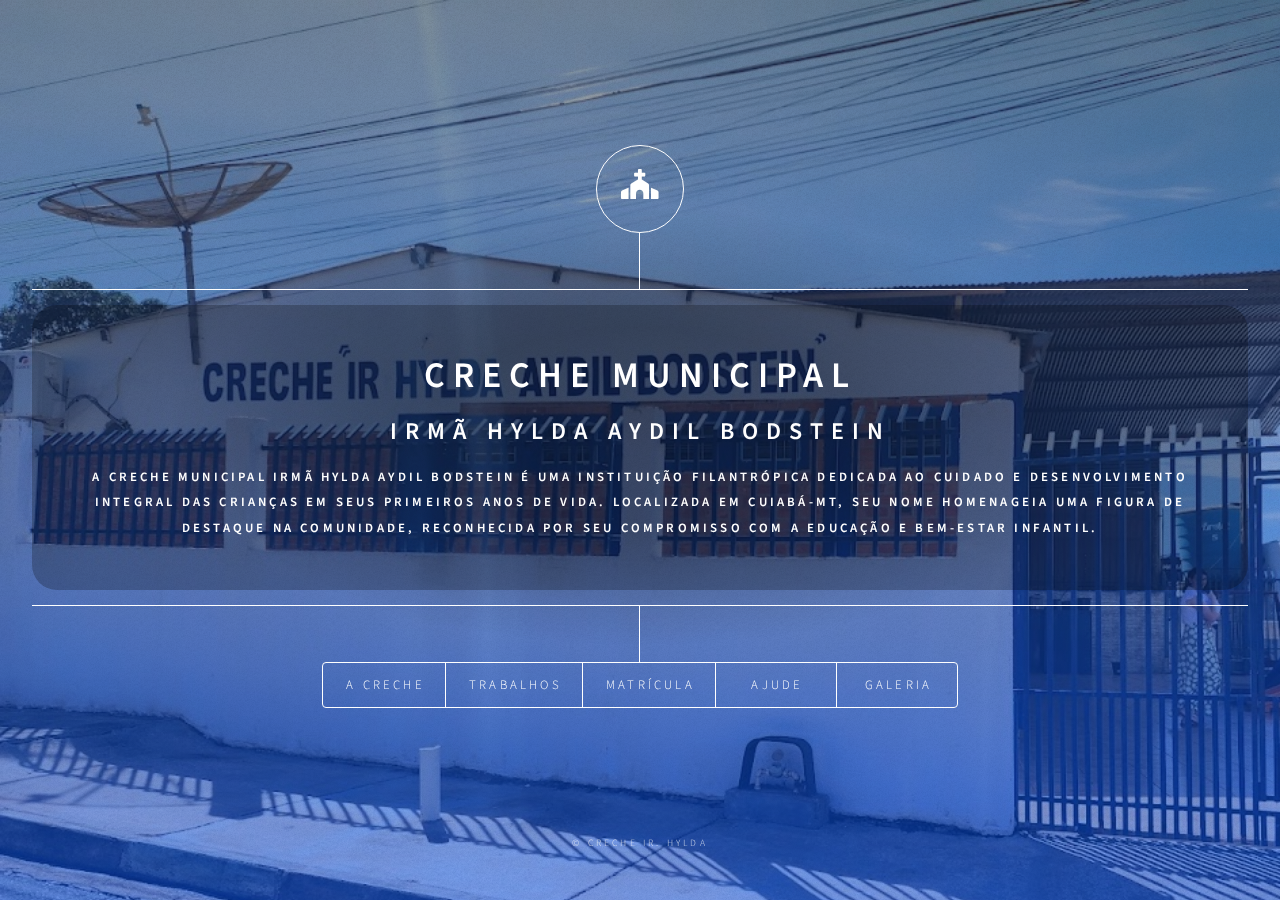
<file: index.html>
<!DOCTYPE HTML>
<html>

<head>
	<title>Creche Irmã hylda</title>
	<meta charset="utf-8" />
	<meta name="viewport" content="width=device-width, initial-scale=1, user-scalable=no" />
	<link rel="stylesheet" href="assets/css/main.css" />
	<noscript>
		<link rel="stylesheet" href="assets/css/noscript.css" />
		<link rel="stylesheet" href="https://cdnjs.cloudflare.com/ajax/libs/font-awesome/5.9.0/css/all.min.css">
	</noscript>
</head>

<body class="is-preload">

	<!-- Wrapper -->
	<div id="wrapper">

		<!-- Header -->
		<header id="header">
			<div class="logo">
				<i class="fa fa-church" style="font-size: 30px; height: 10vh;"></i>
			</div>
			<div class="content">
				<div class="inner">
					<h1>Creche Municipal</h1>
					<h2>Irmã Hylda Aydil Bodstein</h2>
					<p><b>A Creche Municipal Irmã Hylda Aydil Bodstein é uma instituição filantrópica dedicada ao
							cuidado e
							desenvolvimento integral das crianças em seus primeiros anos de vida. Localizada em
							Cuiabá-MT,
							seu
							nome homenageia uma figura de destaque na comunidade, reconhecida por seu compromisso com a
							educação e bem-estar infantil. </b> </p>
				</div>
			</div>
			<nav>
				<ul>
					<li><a href="#intro">A Creche</a></li>
					<li><a href="#work">Trabalhos</a></li>
					<li><a href="#about">Matrícula</a></li>
					<li><a href="#contact">Ajude</a></li>
					<li><a href="/galeria.html">Galeria</a></li>
					<!--<li><a href="#elements">Elements</a></li>-->
				</ul>
			</nav>
		</header>

		<!-- Main -->
		<div id="main">

			<!-- Intro -->
			<article id="intro">
				<h2 class="major">A Creche</h2>
				<span class="image main"><img id="mainImage" src="images/pic01.jpg" alt="" /></span>
				<p>O Instituto de Promoção Humana Papa João XXII, fundado em 24 de junho de 1970, é uma entidade não
					governamental que desenvolve ações sociais para melhorar a qualidade de vida da criança, do
					adolescente e da família. Prestamos sinceras homenagens ao Papa João XXIII, pois ele foi um
					sacerdote de caráter pacificador, sempre voltado para as questões da igreja, além de valorizar o ser
					humano através da promoção humana, o que o levou a ser o patrono de nossa instituição. Desta forma,
					nosso instituto, criado há mais de 50 anos pela associação das ex-alunas das Filhas de Maria
					Auxiliadora (Ex-alunas) do Colégio Coração de Jesus de Cuiabá-MT.</p>
				<p> A Creche Comunitária Irmã Hilda Aydil Bodstein foi estabelecida para dar continuidade aos trabalhos
					de nosso instituto. A irmã Hilda, como delegada das ex-alunas, juntamente com a inspetoria, adorava
					organizar passeios e excursões, direcionando todos os voluntários para atividades beneficentes,
					visando atender as famílias menos favorecidas.</p>
				<p>Inicialmente, a creche operava em um espaço cedido pela Comunidade Católica Bom Jesus, em 1999. No
					entanto, em 24 de maio de 2003, foi inaugurado um espaço próprio, situado na Rua Antonio Alves
					Martins, no bairro Novo Paraíso 2, atrás da igreja onde anteriormente funcionava.</p>
				<p>A preocupação da creche se estende diretamente às mães, pois muitas dessas crianças que frequentam
					nossa instituição contam apenas com elas que precisam buscar o sustento para suas
					famílias. Em conformidade com o estabelecido na Lei de Diretrizes e Bases, a creche visa dar
					continuidade à tarefa de cuidar de crianças que necessitam de amparo. </p>
				<p>
					Desde sua fundação até os dias atuais, nossa instituição tem buscado cumprir seu papel, sempre
					preocupada com a integração e inclusão social. Realizamos ações que contribuem para o exercício da
					cidadania e a geração de paz, prestando serviços nas áreas de assistência social, educação, cultura,
					esporte e lazer.
				</p>

			</article>

			<!-- Work -->
			<article id="work">
				<h2 class="major">Trabalhos</h2>
				<span class="image main"><img src="images/pic02.jpg" alt="" /></span>

				<p>A preocupação da creche se estende diretamente às mães, pois muitas dessas crianças que frequentam
					nossa instituição contam apenas com elas que precisam buscar o sustento para suas
					famílias. Em conformidade com o estabelecido na Lei de Diretrizes e Bases, a creche visa dar
					continuidade à tarefa de cuidar de crianças que necessitam de amparo. </p>
			</article>

			<!-- About -->
			<article id="about">
				<h2 class="major">Matrícula</h2>
				<span class="image main"><img src="images/pic02.jpg" alt="" /></span>
				<p><b>Documentação necessária:</b></p>
				<hr>
				<p><b>Endereço:</b> Rua Antônio Alves Martins, 387 - Paraíso, Cuiabá - MT, 78055-711;
					<br><b>Horário de Funcionamento:</b> Seg a Sex das 07h as 17h
				</p>
				<div class="container">
					<div class="map-responsive">
						<iframe
							src="https://www.google.com/maps/embed?pb=!1m18!1m12!1m3!1d3843.9603448457283!2d-56.05472852528089!3d-15.54025641674789!2m3!1f0!2f0!3f0!3m2!1i1024!2i768!4f13.1!3m3!1m2!1s0x939db0c8c5534193%3A0x42a7f7dbb299f71b!2sRua%20Ant%C3%B4nio%20Alves%20Martins%2C%20389%20-%20Para%C3%ADso%2C%20Cuiab%C3%A1%20-%20MT%2C%2078055-711!5e0!3m2!1spt-BR!2sbr!4v1709317016978!5m2!1spt-BR!2sbr"
							width="600" height="450" style="border:0;" allowfullscreen="" loading="lazy"
							referrerpolicy="no-referrer-when-downgrade">
						</iframe>
					</div>
				</div>

			</article>

			<!-- galeria -->
			<article id="gallery">
				<h2 class="major">Galeria</h2>
				<span class="image main"><img src="images/pic02.jpg" alt="" /></span>
				<p>Slide Show</p>
			</article>

			<!-- Contact 
			<article id="contact">
				<h2 class="major">Contatos</h2>
				<form method="post" action="#">
					<div class="fields">
						<div class="field half">
							<label for="name">Nome</label>
							<input type="text" name="name" id="name" />
						</div>
						<div class="field half">
							<label for="email">Email</label>
							<input type="text" name="email" id="email" />
						</div>
						<div class="field">
							<label for="message">Mensagem</label>
							<textarea name="message" id="message" rows="4"></textarea>
						</div>
					</div>
					<ul class="actions">
						<li><input type="submit" value="Send Message" class="primary" /></li>
						<li><input type="reset" value="Reset" /></li>
					</ul>
				</form>
				<ul class="icons">
					<li><a href="#" class="icon brands fa-whatsapp"><span class="label">Whatsapp</span></a></li>
				</ul>
			</article>
			-->

			<article id="contact">
				<h2 class="major">AJUDE-NOS</h2>
				<div class="card-list">
					<a href="#" class="card-item">
						<img src="images/qrcode.jpg" alt="Card Image">
						<span class="developer">PIX COPIA E COLA</span>
						<h3>Seja parte desta luta!</h3>
						<P style="color:#000;">Sua participação é muito importante para que possamos prosseguir com
							nosso trabalho!<br>Doe por meio do QRCode, Chave Pix ou pela conta:</P>
						<p style="color:#000;">
							Banco do Brasil <br>
							Agencia 3499-1 <br>
							Conta Corrente: 68194-6 <br>
							CNPJ:03.005.717/0001-14 <br>
							Razão Social - Instituto de Promoção Humana Papa João XXIII <br>
							Nome Fantasia – Creche Comunitária Irmã Hylda Aydil Bodstein
						</p>
					</a>

				</div>

				<ul class="icons">
					<li><a href="#" class="icon brands fa-whatsapp"><span class="label">Whatsapp</span></a></li>
				</ul>
			</article>
		</div>

		<!-- Footer -->
		<footer id="footer">
			<p class="copyright">&copy; Creche Ir. Hylda</p>
		</footer>

	</div>

	<!-- BG -->
	<div id="bg">
		<div class="bg-layer active" style="background-image: url('images/bg1.jpg');"></div>
		<div class="bg-layer"></div>
		<div class="bg-layer"></div>
		<div class="bg-layer"></div>
	</div>

	<script>
		document.addEventListener('DOMContentLoaded', function () {
			const bgLayers = document.querySelectorAll('.bg-layer');
			const imagemain = document.querySelectorAll('.image.main');
			let currentIndex = 0;

			function showImage(index) {
				bgLayers.forEach((layer, i) => {
					if (i === index) {
						layer.style.backgroundImage = `url(images/bg${i + 1}.jpg)`;
						layer.classList.add('active');

					} else {
						layer.classList.remove('active');
					}
				});
			}
			function nextImage() {
				currentIndex = (currentIndex + 1) % bgLayers.length;
				showImage(currentIndex);
			}
			setInterval(function () {
				nextImage();
			}, 5000); // Troca de imagem a cada 5 segundos
		});
	</script>

	<script>
		const imageUrls = ["images/pic01.jpg", "images/pic02.jpg", "images/pic03.jpg", "images/pic04.jpg"];
		let currentImageIndex = 0;
		const mainImage = document.getElementById("mainImage");

		function changeImage() {
			mainImage.style.opacity = 0;
			setTimeout(() => {
				mainImage.src = imageUrls[currentImageIndex];
				mainImage.style.opacity = 1;
				currentImageIndex = (currentImageIndex + 1) % imageUrls.length;
			}, 500);
		}
		changeImage();
		setInterval(changeImage, 5000);
	</script>

	<script>

	</script>

	<!-- Scripts -->
	<script src="assets/js/jquery.min.js"></script>
	<script src="assets/js/browser.min.js"></script>
	<script src="assets/js/breakpoints.min.js"></script>
	<script src="assets/js/util.js"></script>
	<script src="assets/js/main.js"></script>
	

</body>

</html>
</file>
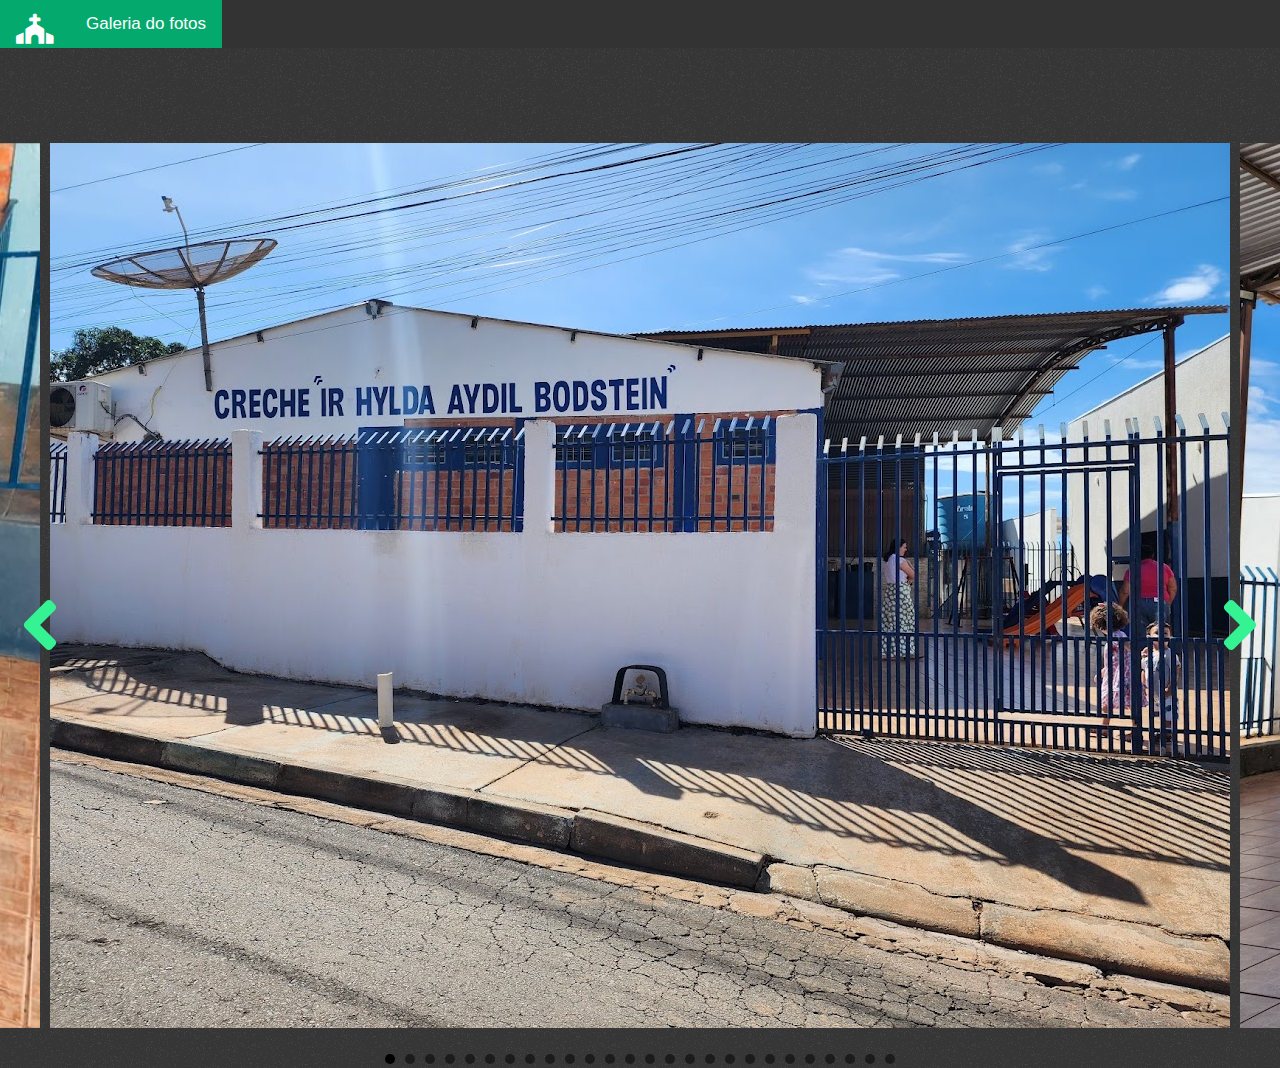
<file: galeria.html>
<!DOCTYPE html>
<html lang="pt-br">

<head>
    <meta charset="UTF-8">
    <meta name="viewport" content="width=device-width, initial-scale=1, user-scalable=no">
    <title>Creche Irmã Hylda - Fotos</title>
    <link rel="stylesheet" href="https://cdnjs.cloudflare.com/ajax/libs/OwlCarousel2/2.3.4/assets/owl.carousel.css">
    <link rel="stylesheet"
        href="https://cdnjs.cloudflare.com/ajax/libs/OwlCarousel2/2.3.4/assets/owl.theme.default.css">
    <link rel="stylesheet" href="https://cdnjs.cloudflare.com/ajax/libs/font-awesome/5.9.0/css/all.min.css">


</head>

<style>
@media (min-width:961px)  { 
    .container {
        display: flex;
        justify-content: center;
        align-items: center;
        height: 100vh;
    }
}
@media (min-width:1025px) {  
    .container {
        display: flex;
        justify-content: center;
        align-items: center;
        height: 100vh;
        margin-top: 15vh;
    }
}
@media (min-width:1281px) {
    .container {
        display: flex;
        justify-content: center;
        align-items: center;
        height: 100vh;
        margin-top: 15vh;
    }
 }


    .topnav {
        overflow: hidden;
        background-color: #333;
        /* Espaçamento interno (topo e baixo) */
        position: fixed;
        /* Fixa o nav na posição especificada */
        top: 0;
        /* Coloca o nav no topo da janela do navegador */
        width: 100%;
        /* Define a largura total */
        z-index: 9999;
    }

    .topnav a {
        float: left;
        color: #f2f2f2;
        text-align: center;
        padding: 14px 16px;
        text-decoration: none;
        font-size: 17px;
    }

    .topnav a:hover {
        background-color: #04AA6D;
        color: black;
    }

    .topnav a.active {
        background-color: #04AA6D;
        color: white;
    }

    h1 {
        margin: 0;
        font-size: 24px;
        text-align: center;
    }

    .container {
        display: flex;
        justify-content: center;
        align-items: center;
        height: 100vh;
    }


    .centered {
        max-width: 100%;
        /* Opcional: ajuste a largura máxima conforme necessário */
    }


    /* Estilos adicionais conforme necessário */

    body {
        background-color: #333;
        /* Cor de fundo cinza escuro */
        background-image: url('/images/bg-noise.png');
        margin: 0;
        font-family: Arial, Helvetica, sans-serif;
        /* Caminho para sua imagem granulada */
    }

    .owl-carousel .owl-nav {
        position: absolute;
        top: 50%;
        transform: translateY(-50%);
        width: 100%;
    }

    .owl-carousel .owl-nav .owl-prev,
    .owl-carousel .owl-nav .owl-next {
        position: absolute;
        top: 0;
        bottom: 0;
        margin: auto;
        z-index: 1;
        background-color: rgba(0, 0, 0, 0.5) !important;
        /* Fundo semi-transparente para maior legibilidade */
        color: #000 !important;
        /* Cor dos ícones */
        padding: 10px;
        border-radius: 50%;
        /* Botões redondos */
    }

    .owl-carousel .owl-nav .owl-prev {
        left: 10px;
        /* Posiciona o botão de navegação "previous" à esquerda */
    }

    .owl-carousel .owl-nav .owl-next {
        right: 10px;
        /* Posiciona o botão de navegação "next" à direita */
    }

    /* Estilizando os pontos indicadores (dots) */
    .owl-carousel .owl-dots {
        position: absolute;
        bottom: -40px;
        /* Posiciona os dots a uma distância de 20px do fundo */
        width: 100%;
        text-align: center;
    }

    .owl-carousel .owl-dots .owl-dot {
        display: inline-block;
        margin: 0 5px;
        /* Espaçamento entre os dots */
        width: 10px;
        /* Largura dos dots */
        height: 10px;
        /* Altura dos dots */
        background-color: rgba(0, 0, 0, 0.5);
        /* Cor de fundo dos dots */
        border-radius: 50%;
        /* Dots redondos */
        transition: background-color 0.3s ease;
        /* Transição suave ao passar o mouse */
    }

    /* Estilizando o dot ativo */
    .owl-carousel .owl-dots .owl-dot.active {
        background-color: #000;
        /* Cor de fundo do dot ativo */
    }

    .church{
        margin-bottom: -11px;
        background-color: #04AA6D;
        padding-bottom: 10px;
    }

</style>

<body>
    <div class="topnav">
        <a href="#" class="church"><i class="fa fa-church" style="font-size: 30px; color: #fff;"></i></a>
        <a class="active" href="#">Galeria do fotos</a>
    </div>
    <div class="container">
        <div class="centered">
            <div class="owl-carousel">
                <div><a href="images/slider/1.jpg"><img src="images/slider/1.jpg" /></a></div>
                <div><a href="images/slider/2.jpg"><img src="images/slider/2.jpg" /></a></div>
                <div><a href="images/slider/3.jpg"><img src="images/slider/3.jpg" /></a></div>
                <div><a href="images/slider/4.jpg"><img src="images/slider/4.jpg" /></a></div>
                <div><a href="images/slider/5.jpg"><img src="images/slider/5.jpg" /></a></div>
                <div><a href="images/slider/6.jpg"><img src="images/slider/6.jpg" /></a></div>
                <div><a href="images/slider/7.jpg"><img src="images/slider/7.jpg" /></a></div>
                <div><a href="images/slider/8.jpg"><img src="images/slider/8.jpg" /></a></div>
                <div><a href="images/slider/9.jpg"><img src="images/slider/9.jpg" /></a></div>
                <div><a href="images/slider/10.jpg"><img src="images/slider/10.jpg" /></a></div>
                <div><a href="images/slider/11.jpg"><img src="images/slider/11.jpg" /></a></div>
                <div><a href="images/slider/12.jpg"><img src="images/slider/12.jpg" /></a></div>
                <div><a href="images/slider/13.jpg"><img src="images/slider/13.jpg" /></a></div>
                <div><a href="images/slider/14.jpg"><img src="images/slider/14.jpg" /></a></div>
                <div><a href="images/slider/15.jpg"><img src="images/slider/15.jpg" /></a></div>
                <div><a href="images/slider/16.jpg"><img src="images/slider/16.jpg" /></a></div>
                <div><a href="images/slider/17.jpg"><img src="images/slider/17.jpg" /></a></div>
                <div><a href="images/slider/18.jpg"><img src="images/slider/18.jpg" /></a></div>
                <div><a href="images/slider/19.jpg"><img src="images/slider/19.jpg" /></a></div>
                <div><a href="images/slider/20.jpg"><img src="images/slider/20.jpg" /></a></div>
                <div><a href="images/slider/21.jpg"><img src="images/slider/21.jpg" /></a></div>
                <div><a href="images/slider/22.jpg"><img src="images/slider/22.jpg" /></a></div>
                <div><a href="images/slider/23.jpg"><img src="images/slider/23.jpg" /></a></div>
                <div><a href="images/slider/24.jpg"><img src="images/slider/24.jpg" /></a></div>
                <div><a href="images/slider/25.jpg"><img src="images/slider/25.jpg" /></a></div>
                <div><a href="images/slider/26.jpg"><img src="images/slider/26.jpg" /></a></div>
            </div>
        </div>
    </div>

    <script src="assets/js/jquery.min.js"></script>
    <script type="text/javascript"
        src="https://cdnjs.cloudflare.com/ajax/libs/OwlCarousel2/2.3.4/owl.carousel.min.js"></script>

    <script>
        $(document).ready(function () {
            $(".owl-carousel").owlCarousel({
                items: 1,
                autoHeight: true,
                loop: true,
                margin: 10,
                nav: true,
                navText: ["<i class='fa fa-angle-left' style='font-size: 80px; padding-left: 10px; color:#35F292; '></i>", "<i class='fa fa-angle-right'style='font-size: 80px; padding-right: 10px; color:#35F292' ></i>"],
                stagePadding: 50,
                responsive: {
                    0: {
                        items: 1
                    },
                    600: {
                        items: 1
                    },
                    1000: {
                        items: 1
                    }
                },
                autoplay: true,
                autoplayTimeout: 3000,
                autoplayHoverPause: true
            });
            $('.play').on('click', function () {
                owl.trigger('play.owl.autoplay', [1000])
            })
            $('.stop').on('click', function () {
                owl.trigger('stop.owl.autoplay')
            })
        });
    </script>
</body>

</html>
</file>
<file: assets/css/noscript.css>
/*
	Dimension by HTML5 UP
	html5up.net | @ajlkn
	Free for personal and commercial use under the CCA 3.0 license (html5up.net/license)
*/

/* BG */

	body.is-preload #bg:before {
		background-color: transparent;
	}

/* Header */

	body.is-preload #header {
		-moz-filter: none;
		-webkit-filter: none;
		-ms-filter: none;
		filter: none;
	}

		body.is-preload #header > * {
			opacity: 1;
		}

		body.is-preload #header .content .inner {
			max-height: none;
			padding: 3rem 2rem;
			opacity: 1;
		}

/* Main */

	#main article {
		opacity: 1;
		margin: 4rem 0 0 0;
	}
</file>
<file: assets/css/main.css>
@import url(fontawesome-all.min.css);
@import url("https://fonts.googleapis.com/css?family=Source+Sans+Pro:300italic,600italic,300,600");
@import url("https://fonts.googleapis.com/css?family=Bentham|Playfair+Display|Raleway:400,500|Surana|Trocchi");

/*
	Dimension by HTML5 UP
	html5up.net | @ajlkn
	Free for personal and commercial use under the CCA 3.0 license (html5up.net/license)
*/

.owl-carousel .owl-nav {
	position: absolute;
	top: 50%;
	transform: translateY(-50%);
	width: 100%;
}

.owl-carousel .owl-nav .owl-prev,
.owl-carousel .owl-nav .owl-next {
	position: absolute;
	top: 0;
	bottom: 0;
	margin: auto;
	z-index: 1;
	background-color: rgba(0, 0, 0, 0.5)!important;
	/* Fundo semi-transparente para maior legibilidade */
	color: #000!important;
	/* Cor dos ícones */
	padding: 10px;
	border-radius: 50%;
	/* Botões redondos */
}

.owl-carousel .owl-nav .owl-prev {
	left: 10px;
	/* Posiciona o botão de navegação "previous" à esquerda */
}

.owl-carousel .owl-nav .owl-next {
	right: 10px;
	/* Posiciona o botão de navegação "next" à direita */
}

/* Estilizando os pontos indicadores (dots) */
.owl-carousel .owl-dots {
position: absolute;
bottom: 20px; /* Posiciona os dots a uma distância de 20px do fundo */
width: 100%;
text-align: center;
}

.owl-carousel .owl-dots .owl-dot {
display: inline-block;
margin: 0 5px; /* Espaçamento entre os dots */
width: 10px; /* Largura dos dots */
height: 10px; /* Altura dos dots */
background-color: rgba(0, 0, 0, 0.5); /* Cor de fundo dos dots */
border-radius: 50%; /* Dots redondos */
transition: background-color 0.3s ease; /* Transição suave ao passar o mouse */
}

/* Estilizando o dot ativo */
.owl-carousel .owl-dots .owl-dot.active {
background-color: #000; /* Cor de fundo do dot ativo */
}

.card-list {
    display: grid;
    /*grid-template-columns: repeat(auto-fill, minmax(300px, 1fr));*/
    max-width: 1250px;
    margin: 20px auto;
    padding: 20px;
    gap: 20px;
}
.card-list .card-item {
    background: #fff;
    padding: 26px;
    border-radius: 8px;
    box-shadow: 0px 5px 10px rgba(0, 0, 0, 0.04);
    list-style: none;
    cursor: pointer;
    text-decoration: none;
    border: 2px solid transparent;
    transition: border 0.5s ease;
}
.card-list .card-item:hover {
    border: 2px solid #000;
}
.card-list .card-item img {
    width: 100%;
    aspect-ratio: 1/1;
    border-radius: 8px;
    object-fit: cover;
}
.card-list span {
    display: inline-block;
    background: #F7DFF5;
    margin-top: 32px;
    padding: 8px 15px;
    font-size: 0.75rem;
    border-radius: 50px;
    font-weight: 600;
}
.card-list .developer {
    background-color: #00984c; 
    color: #fff;
}   
.card-list .designer {
    background-color: #d1e8ff;
    color: #2968a8;
}
.card-list .editor {
    background-color: #d6f8d6; 
    color: #205c20;
}
.card-item h3 {
    color: #000;
    font-size: 1.438rem;
    margin-top: 28px;
    font-weight: 600;
}
.card-item .arrow {
    display: flex;
    align-items: center;
    justify-content: center;
    transform: rotate(-35deg);
    height: 40px;
    width: 40px;
    color: #000;
    border: 1px solid #000;
    border-radius: 50%;
    margin-top: 40px;
    transition: 0.2s ease;
}
.card-list .card-item:hover .arrow  {
    background: #000;
    color: #fff; 
}
@media (max-width: 1200px) {
    .card-list .card-item {
        padding: 15px;
    }
}
@media screen and (max-width: 980px) {
    .card-list {
        margin: 0 auto;
    }
}

html,
body,
div,
span,
applet,
object,
iframe,
h1,
h2,
h3,
h4,
h5,
h6,
p,
blockquote,
pre,
a,
abbr,
acronym,
address,
big,
cite,
code,
del,
dfn,
em,
img,
ins,
kbd,
q,
s,
samp,
small,
strike,
strong,
sub,
sup,
tt,
var,
b,
u,
i,
center,
dl,
dt,
dd,
ol,
ul,
li,
fieldset,
form,
label,
legend,
table,
caption,
tbody,
tfoot,
thead,
tr,
th,
td,
article,
aside,
canvas,
details,
embed,
figure,
figcaption,
footer,
header,
hgroup,
menu,
nav,
output,
ruby,
section,
summary,
time,
mark,
audio,
video {
	margin: 0;
	padding: 0;
	border: 0;
	font-size: 100%;
	font: inherit;
	vertical-align: baseline;
}

article,
aside,
details,
figcaption,
figure,
footer,
header,
hgroup,
menu,
nav,
section {
	display: block;
}

body {
	line-height: 1;
}

ol,
ul {
	list-style: none;
}

blockquote,
q {
	quotes: none;
}

blockquote:before,
blockquote:after,
q:before,
q:after {
	content: '';
	content: none;
}

table {
	border-collapse: collapse;
	border-spacing: 0;
}

body {
	-webkit-text-size-adjust: none;
}

mark {
	background-color: transparent;
	color: inherit;
}

input::-moz-focus-inner {
	border: 0;
	padding: 0;
}

input,
select,
textarea {
	-moz-appearance: none;
	-webkit-appearance: none;
	-ms-appearance: none;
	appearance: none;
}

/* Basic */

@-ms-viewport {
	width: device-width;
}

@media screen and (max-width: 480px) {

	html,
	body {
		min-width: 320px;
	}

}

html {
	box-sizing: border-box;
}

*,
*:before,
*:after {
	box-sizing: inherit;
}

body {
	background: #1b1f22;
}

body.is-preload *,
body.is-preload *:before,
body.is-preload *:after {
	-moz-animation: none !important;
	-webkit-animation: none !important;
	-ms-animation: none !important;
	animation: none !important;
	-moz-transition: none !important;
	-webkit-transition: none !important;
	-ms-transition: none !important;
	transition: none !important;
}

/* Type */

html {
	font-size: 16pt;
}

@media screen and (max-width: 1680px) {

	html {
		font-size: 12pt;
	}

}

@media screen and (max-width: 736px) {

	html {
		font-size: 11pt;
	}

}

@media screen and (max-width: 360px) {

	html {
		font-size: 10pt;
	}

}

body,
input,
select,
textarea {
	color: #ffffff;
	font-family: "Source Sans Pro", sans-serif;
	font-weight: 300;
	font-size: 1rem;
	line-height: 1.65;
}

a {
	-moz-transition: color 0.2s ease-in-out, background-color 0.2s ease-in-out, border-bottom-color 0.2s ease-in-out;
	-webkit-transition: color 0.2s ease-in-out, background-color 0.2s ease-in-out, border-bottom-color 0.2s ease-in-out;
	-ms-transition: color 0.2s ease-in-out, background-color 0.2s ease-in-out, border-bottom-color 0.2s ease-in-out;
	transition: color 0.2s ease-in-out, background-color 0.2s ease-in-out, border-bottom-color 0.2s ease-in-out;
	border-bottom: dotted 1px rgba(255, 255, 255, 0.5);
	text-decoration: none;
	color: inherit;
}

a:hover {
	border-bottom-color: transparent;
}

strong,
b {
	color: #ffffff;
	font-weight: 600;
}

em,
i {
	font-style: italic;
}

p {
	margin: 0 0 2rem 0;
}

h1,
h2,
h3,
h4,
h5,
h6 {
	color: #ffffff;
	font-weight: 600;
	line-height: 1.5;
	margin: 0 0 1rem 0;
	text-transform: uppercase;
	letter-spacing: 0.2rem;
}

h1 a,
h2 a,
h3 a,
h4 a,
h5 a,
h6 a {
	color: inherit;
	text-decoration: none;
}

h1.major,
h2.major,
h3.major,
h4.major,
h5.major,
h6.major {
	border-bottom: solid 1px #ffffff;
	width: -moz-max-content;
	width: -webkit-max-content;
	width: -ms-max-content;
	width: max-content;
	padding-bottom: 0.5rem;
	margin: 0 0 2rem 0;
}

h1 {
	font-size: 2.25rem;
	line-height: 1.3;
	letter-spacing: 0.5rem;
}

h2 {
	font-size: 1.5rem;
	line-height: 1.4;
	letter-spacing: 0.5rem;
}

h3 {
	font-size: 1rem;
}

h4 {
	font-size: 0.8rem;
}

h5 {
	font-size: 0.7rem;
}

h6 {
	font-size: 0.6rem;
}

@media screen and (max-width: 736px) {

	h1 {
		font-size: 1.75rem;
		line-height: 1.4;
	}

	h2 {
		font-size: 1.25em;
		line-height: 1.5;
	}

}

sub {
	font-size: 0.8rem;
	position: relative;
	top: 0.5rem;
}

sup {
	font-size: 0.8rem;
	position: relative;
	top: -0.5rem;
}

blockquote {
	border-left: solid 4px #ffffff;
	font-style: italic;
	margin: 0 0 2rem 0;
	padding: 0.5rem 0 0.5rem 2rem;
}

code {
	background: rgba(255, 255, 255, 0.075);
	border-radius: 4px;
	font-family: "Courier New", monospace;
	font-size: 0.9rem;
	margin: 0 0.25rem;
	padding: 0.25rem 0.65rem;
}

pre {
	-webkit-overflow-scrolling: touch;
	font-family: "Courier New", monospace;
	font-size: 0.9rem;
	margin: 0 0 2rem 0;
}

pre code {
	display: block;
	line-height: 1.75;
	padding: 1rem 1.5rem;
	overflow-x: auto;
}

hr {
	border: 0;
	border-bottom: solid 1px #ffffff;
	margin: 2.75rem 0;
}

.align-left {
	text-align: left;
}

.align-center {
	text-align: center;
}

.align-right {
	text-align: right;
}

/* Form */

form {
	margin: 0 0 2rem 0;
}

form> :last-child {
	margin-bottom: 0;
}

form>.fields {
	display: -moz-flex;
	display: -webkit-flex;
	display: -ms-flex;
	display: flex;
	-moz-flex-wrap: wrap;
	-webkit-flex-wrap: wrap;
	-ms-flex-wrap: wrap;
	flex-wrap: wrap;
	width: calc(100% + 3rem);
	margin: -1.5rem 0 2rem -1.5rem;
}

form>.fields>.field {
	-moz-flex-grow: 0;
	-webkit-flex-grow: 0;
	-ms-flex-grow: 0;
	flex-grow: 0;
	-moz-flex-shrink: 0;
	-webkit-flex-shrink: 0;
	-ms-flex-shrink: 0;
	flex-shrink: 0;
	padding: 1.5rem 0 0 1.5rem;
	width: calc(100% - 1.5rem);
}

form>.fields>.field.half {
	width: calc(50% - 0.75rem);
}

form>.fields>.field.third {
	width: calc(100%/3 - 0.5rem);
}

form>.fields>.field.quarter {
	width: calc(25% - 0.375rem);
}

@media screen and (max-width: 480px) {

	form>.fields {
		width: calc(100% + 3rem);
		margin: -1.5rem 0 2rem -1.5rem;
	}

	form>.fields>.field {
		padding: 1.5rem 0 0 1.5rem;
		width: calc(100% - 1.5rem);
	}

	form>.fields>.field.half {
		width: calc(100% - 1.5rem);
	}

	form>.fields>.field.third {
		width: calc(100% - 1.5rem);
	}

	form>.fields>.field.quarter {
		width: calc(100% - 1.5rem);
	}

}

label {
	color: #ffffff;
	display: block;
	font-size: 0.8rem;
	font-weight: 300;
	letter-spacing: 0.2rem;
	line-height: 1.5;
	margin: 0 0 1rem 0;
	text-transform: uppercase;
}

input[type="text"],
input[type="password"],
input[type="email"],
input[type="tel"],
select,
textarea {
	-moz-appearance: none;
	-webkit-appearance: none;
	-ms-appearance: none;
	appearance: none;
	-moz-transition: border-color 0.2s ease-in-out, box-shadow 0.2s ease-in-out, background-color 0.2s ease-in-out;
	-webkit-transition: border-color 0.2s ease-in-out, box-shadow 0.2s ease-in-out, background-color 0.2s ease-in-out;
	-ms-transition: border-color 0.2s ease-in-out, box-shadow 0.2s ease-in-out, background-color 0.2s ease-in-out;
	transition: border-color 0.2s ease-in-out, box-shadow 0.2s ease-in-out, background-color 0.2s ease-in-out;
	background-color: transparent;
	border-radius: 4px;
	border: solid 1px #ffffff;
	color: inherit;
	display: block;
	outline: 0;
	padding: 0 1rem;
	text-decoration: none;
	width: 100%;
}

input[type="text"]:invalid,
input[type="password"]:invalid,
input[type="email"]:invalid,
input[type="tel"]:invalid,
select:invalid,
textarea:invalid {
	box-shadow: none;
}

input[type="text"]:focus,
input[type="password"]:focus,
input[type="email"]:focus,
input[type="tel"]:focus,
select:focus,
textarea:focus {
	background: rgba(255, 255, 255, 0.075);
	border-color: #ffffff;
	box-shadow: 0 0 0 1px #ffffff;
}

select {
	background-image: url("data:image/svg+xml;charset=utf8,%3Csvg xmlns='http://www.w3.org/2000/svg' width='40' height='40' preserveAspectRatio='none' viewBox='0 0 40 40'%3E%3Cpath d='M9.4,12.3l10.4,10.4l10.4-10.4c0.2-0.2,0.5-0.4,0.9-0.4c0.3,0,0.6,0.1,0.9,0.4l3.3,3.3c0.2,0.2,0.4,0.5,0.4,0.9 c0,0.4-0.1,0.6-0.4,0.9L20.7,31.9c-0.2,0.2-0.5,0.4-0.9,0.4c-0.3,0-0.6-0.1-0.9-0.4L4.3,17.3c-0.2-0.2-0.4-0.5-0.4-0.9 c0-0.4,0.1-0.6,0.4-0.9l3.3-3.3c0.2-0.2,0.5-0.4,0.9-0.4S9.1,12.1,9.4,12.3z' fill='%23ffffff' /%3E%3C/svg%3E");
	background-size: 1.25rem;
	background-repeat: no-repeat;
	background-position: calc(100% - 1rem) center;
	height: 2.75rem;
	padding-right: 2.75rem;
	text-overflow: ellipsis;
}

select option {
	color: #ffffff;
	background: #1b1f22;
}

select:focus::-ms-value {
	background-color: transparent;
}

select::-ms-expand {
	display: none;
}

input[type="text"],
input[type="password"],
input[type="email"],
select {
	height: 2.75rem;
}

textarea {
	padding: 0.75rem 1rem;
}

input[type="checkbox"],
input[type="radio"] {
	-moz-appearance: none;
	-webkit-appearance: none;
	-ms-appearance: none;
	appearance: none;
	display: block;
	float: left;
	margin-right: -2rem;
	opacity: 0;
	width: 1rem;
	z-index: -1;
}

input[type="checkbox"]+label,
input[type="radio"]+label {
	text-decoration: none;
	-moz-user-select: none;
	-webkit-user-select: none;
	-ms-user-select: none;
	user-select: none;
	color: #ffffff;
	cursor: pointer;
	display: inline-block;
	font-size: 0.8rem;
	font-weight: 300;
	margin: 0 0 0.5rem 0;
	padding-left: 2.65rem;
	padding-right: 0.75rem;
	position: relative;
}

input[type="checkbox"]+label:before,
input[type="radio"]+label:before {
	-moz-osx-font-smoothing: grayscale;
	-webkit-font-smoothing: antialiased;
	display: inline-block;
	font-style: normal;
	font-variant: normal;
	text-rendering: auto;
	line-height: 1;
	text-transform: none !important;
	font-family: 'Font Awesome 5 Free';
	font-weight: 900;
}

input[type="checkbox"]+label:before,
input[type="radio"]+label:before {
	-moz-transition: border-color 0.2s ease-in-out, box-shadow 0.2s ease-in-out, background-color 0.2s ease-in-out;
	-webkit-transition: border-color 0.2s ease-in-out, box-shadow 0.2s ease-in-out, background-color 0.2s ease-in-out;
	-ms-transition: border-color 0.2s ease-in-out, box-shadow 0.2s ease-in-out, background-color 0.2s ease-in-out;
	transition: border-color 0.2s ease-in-out, box-shadow 0.2s ease-in-out, background-color 0.2s ease-in-out;
	border-radius: 4px;
	border: solid 1px #ffffff;
	content: '';
	display: inline-block;
	height: 1.65rem;
	left: 0;
	line-height: 1.65rem;
	position: absolute;
	text-align: center;
	top: -0.15rem;
	width: 1.65rem;
}

input[type="checkbox"]:checked+label:before,
input[type="radio"]:checked+label:before {
	background: #ffffff !important;
	border-color: #ffffff !important;
	color: #1b1f22;
	content: '\f00c';
}

input[type="checkbox"]:focus+label:before,
input[type="radio"]:focus+label:before {
	background: rgba(255, 255, 255, 0.075);
	border-color: #ffffff;
	box-shadow: 0 0 0 1px #ffffff;
}

input[type="checkbox"]+label:before {
	border-radius: 4px;
}

input[type="radio"]+label:before {
	border-radius: 100%;
}

::-webkit-input-placeholder {
	color: rgba(255, 255, 255, 0.5) !important;
	opacity: 1.0;
}

:-moz-placeholder {
	color: rgba(255, 255, 255, 0.5) !important;
	opacity: 1.0;
}

::-moz-placeholder {
	color: rgba(255, 255, 255, 0.5) !important;
	opacity: 1.0;
}

:-ms-input-placeholder {
	color: rgba(255, 255, 255, 0.5) !important;
	opacity: 1.0;
}

.formerize-placeholder {
	color: rgba(255, 255, 255, 0.5) !important;
	opacity: 1.0;
}

/* Box */

.box {
	border-radius: 4px;
	border: solid 1px #ffffff;
	margin-bottom: 2rem;
	padding: 1.5em;
}

.box> :last-child,
.box> :last-child> :last-child,
.box> :last-child> :last-child> :last-child {
	margin-bottom: 0;
}

.box.alt {
	border: 0;
	border-radius: 0;
	padding: 0;
}

/* Icon */

.icon {
	text-decoration: none;
	border-bottom: none;
	position: relative;
}

.icon:before {
	-moz-osx-font-smoothing: grayscale;
	-webkit-font-smoothing: antialiased;
	display: inline-block;
	font-style: normal;
	font-variant: normal;
	text-rendering: auto;
	line-height: 1;
	text-transform: none !important;
	font-family: 'Font Awesome 5 Free';
	font-weight: 400;
}

.icon>.label {
	display: none;
}

.icon:before {
	line-height: inherit;
}

.icon.solid:before {
	font-weight: 900;
}

.icon.brands:before {
	font-family: 'Font Awesome 5 Brands';
}

/* Image */

.image {
	border-radius: 4px;
	border: 0;
	display: inline-block;
	position: relative;
}

.image:before {
	pointer-events: none;
	background-image: url("../../images/overlay.png");
	background-color: rgba(19, 21, 25, 0.5);
	border-radius: 4px;
	content: '';
	display: block;
	height: 100%;
	left: 0;
	opacity: 0.5;
	position: absolute;
	top: 0;
	width: 100%;
}

.image img {
	border-radius: 4px;
	display: block;
}

.image.left,
.image.right {
	max-width: 40%;
}

.image.left img,
.image.right img {
	width: 100%;
}

.image.left {
	float: left;
	padding: 0 1.5em 1em 0;
	top: 0.25em;
}

.image.right {
	float: right;
	padding: 0 0 1em 1.5em;
	top: 0.25em;
}

.image.fit {
	display: block;
	margin: 0 0 2rem 0;
	width: 100%;
}

.image.fit img {
	width: 100%;
}

.image.main {
	display: block;
	margin: 2.5rem 0;
	width: 100%;
}

.image.main img {
	width: 100%;
}

@media screen and (max-width: 736px) {

	.image.main {
		margin: 2rem 0;
	}

}

@media screen and (max-width: 480px) {

	.image.main {
		margin: 1.5rem 0;
	}

}

/* List */

ol {
	list-style: decimal;
	margin: 0 0 2rem 0;
	padding-left: 1.25em;
}

ol li {
	padding-left: 0.25em;
}

ul {
	list-style: disc;
	margin: 0 0 2rem 0;
	padding-left: 1em;
}

ul li {
	padding-left: 0.5em;
}

ul.alt {
	list-style: none;
	padding-left: 0;
}

ul.alt li {
	border-top: solid 1px #ffffff;
	padding: 0.5em 0;
}

ul.alt li:first-child {
	border-top: 0;
	padding-top: 0;
}

dl {
	margin: 0 0 2rem 0;
}

dl dt {
	display: block;
	font-weight: 600;
	margin: 0 0 1rem 0;
}

dl dd {
	margin-left: 2rem;
}

/* Actions */

ul.actions {
	display: -moz-flex;
	display: -webkit-flex;
	display: -ms-flex;
	display: flex;
	cursor: default;
	list-style: none;
	margin-left: -1rem;
	padding-left: 0;
}

ul.actions li {
	padding: 0 0 0 1rem;
	vertical-align: middle;
}

ul.actions.special {
	-moz-justify-content: center;
	-webkit-justify-content: center;
	-ms-justify-content: center;
	justify-content: center;
	width: 100%;
	margin-left: 0;
}

ul.actions.special li:first-child {
	padding-left: 0;
}

ul.actions.stacked {
	-moz-flex-direction: column;
	-webkit-flex-direction: column;
	-ms-flex-direction: column;
	flex-direction: column;
	margin-left: 0;
}

ul.actions.stacked li {
	padding: 1.3rem 0 0 0;
}

ul.actions.stacked li:first-child {
	padding-top: 0;
}

ul.actions.fit {
	width: calc(100% + 1rem);
}

ul.actions.fit li {
	-moz-flex-grow: 1;
	-webkit-flex-grow: 1;
	-ms-flex-grow: 1;
	flex-grow: 1;
	-moz-flex-shrink: 1;
	-webkit-flex-shrink: 1;
	-ms-flex-shrink: 1;
	flex-shrink: 1;
	width: 100%;
}

ul.actions.fit li>* {
	width: 100%;
}

ul.actions.fit.stacked {
	width: 100%;
}

@media screen and (max-width: 480px) {

	ul.actions:not(.fixed) {
		-moz-flex-direction: column;
		-webkit-flex-direction: column;
		-ms-flex-direction: column;
		flex-direction: column;
		margin-left: 0;
		width: 100% !important;
	}

	ul.actions:not(.fixed) li {
		-moz-flex-grow: 1;
		-webkit-flex-grow: 1;
		-ms-flex-grow: 1;
		flex-grow: 1;
		-moz-flex-shrink: 1;
		-webkit-flex-shrink: 1;
		-ms-flex-shrink: 1;
		flex-shrink: 1;
		padding: 1rem 0 0 0;
		text-align: center;
		width: 100%;
	}

	ul.actions:not(.fixed) li>* {
		width: 100%;
	}

	ul.actions:not(.fixed) li:first-child {
		padding-top: 0;
	}

	ul.actions:not(.fixed) li input[type="submit"],
	ul.actions:not(.fixed) li input[type="reset"],
	ul.actions:not(.fixed) li input[type="button"],
	ul.actions:not(.fixed) li button,
	ul.actions:not(.fixed) li .button {
		width: 100%;
	}

	ul.actions:not(.fixed) li input[type="submit"].icon:before,
	ul.actions:not(.fixed) li input[type="reset"].icon:before,
	ul.actions:not(.fixed) li input[type="button"].icon:before,
	ul.actions:not(.fixed) li button.icon:before,
	ul.actions:not(.fixed) li .button.icon:before {
		margin-left: -0.5em;
	}

}

/* Icons */

ul.icons {
	cursor: default;
	list-style: none;
	padding-left: 0;
}

ul.icons li {
	display: inline-block;
	padding: 0 0.75em 0 0;
}

ul.icons li:last-child {
	padding-right: 0;
}

ul.icons li a {
	border-radius: 100%;
	box-shadow: inset 0 0 0 1px #ffffff;
	display: inline-block;
	height: 2.25rem;
	line-height: 2.25rem;
	text-align: center;
	width: 2.25rem;
}

ul.icons li a:hover {
	background-color: rgba(255, 255, 255, 0.075);
}

ul.icons li a:active {
	background-color: rgba(255, 255, 255, 0.175);
}

/* Table */

.table-wrapper {
	-webkit-overflow-scrolling: touch;
	overflow-x: auto;
}

table {
	margin: 0 0 2rem 0;
	width: 100%;
}

table tbody tr {
	border: solid 1px #ffffff;
	border-left: 0;
	border-right: 0;
}

table tbody tr:nth-child(2n + 1) {
	background-color: rgba(255, 255, 255, 0.075);
}

table td {
	padding: 0.75em 0.75em;
}

table th {
	color: #ffffff;
	font-size: 0.9em;
	font-weight: 600;
	padding: 0 0.75em 0.75em 0.75em;
	text-align: left;
}

table thead {
	border-bottom: solid 2px #ffffff;
}

table tfoot {
	border-top: solid 2px #ffffff;
}

table.alt {
	border-collapse: separate;
}

table.alt tbody tr td {
	border: solid 1px #ffffff;
	border-left-width: 0;
	border-top-width: 0;
}

table.alt tbody tr td:first-child {
	border-left-width: 1px;
}

table.alt tbody tr:first-child td {
	border-top-width: 1px;
}

table.alt thead {
	border-bottom: 0;
}

table.alt tfoot {
	border-top: 0;
}

/* Button */

input[type="submit"],
input[type="reset"],
input[type="button"],
button,
.button {
	-moz-appearance: none;
	-webkit-appearance: none;
	-ms-appearance: none;
	appearance: none;
	-moz-transition: background-color 0.2s ease-in-out, color 0.2s ease-in-out;
	-webkit-transition: background-color 0.2s ease-in-out, color 0.2s ease-in-out;
	-ms-transition: background-color 0.2s ease-in-out, color 0.2s ease-in-out;
	transition: background-color 0.2s ease-in-out, color 0.2s ease-in-out;
	background-color: transparent;
	border-radius: 4px;
	border: 0;
	box-shadow: inset 0 0 0 1px #ffffff;
	color: #ffffff !important;
	cursor: pointer;
	display: inline-block;
	font-size: 0.8rem;
	font-weight: 300;
	height: 2.75rem;
	letter-spacing: 0.2rem;
	line-height: 2.75rem;
	outline: 0;
	padding: 0 1.25rem 0 1.35rem;
	text-align: center;
	text-decoration: none;
	text-transform: uppercase;
	white-space: nowrap;
}

input[type="submit"]:hover,
input[type="reset"]:hover,
input[type="button"]:hover,
button:hover,
.button:hover {
	background-color: rgba(255, 255, 255, 0.075);
}

input[type="submit"]:active,
input[type="reset"]:active,
input[type="button"]:active,
button:active,
.button:active {
	background-color: rgba(255, 255, 255, 0.175);
}

input[type="submit"].icon:before,
input[type="reset"].icon:before,
input[type="button"].icon:before,
button.icon:before,
.button.icon:before {
	margin-right: 0.5em;
}

input[type="submit"].fit,
input[type="reset"].fit,
input[type="button"].fit,
button.fit,
.button.fit {
	width: 100%;
}

input[type="submit"].small,
input[type="reset"].small,
input[type="button"].small,
button.small,
.button.small {
	font-size: 0.6rem;
	height: 2.0625rem;
	line-height: 2.0625rem;
}

input[type="submit"].primary,
input[type="reset"].primary,
input[type="button"].primary,
button.primary,
.button.primary {
	background-color: #ffffff;
	color: #1b1f22 !important;
	font-weight: 600;
}

input[type="submit"].disabled,
input[type="submit"]:disabled,
input[type="reset"].disabled,
input[type="reset"]:disabled,
input[type="button"].disabled,
input[type="button"]:disabled,
button.disabled,
button:disabled,
.button.disabled,
.button:disabled {
	pointer-events: none;
	cursor: default;
	opacity: 0.25;
}

input[type="submit"],
input[type="reset"],
input[type="button"],
button {
	line-height: calc(2.75rem - 2px);
}

#mainImage {
	transition: opacity 1s ease-in-out;
}

/* BG */

#bg {
	-moz-transform: scale(1.0);
	-webkit-transform: scale(1.0);
	-ms-transform: scale(1.0);
	transform: scale(1.0);
	-webkit-backface-visibility: hidden;
	position: fixed;
	top: 0;
	left: 0;
	width: 100%;
	height: 100vh;
	z-index: 1;
}

#bg:before,
#bg:after {
	content: '';
	display: block;
	position: absolute;
	top: 0;
	left: 0;
	width: 100%;
	height: 100%;
}

#bg:before {
	-moz-transition: background-color 2.5s ease-in-out;
	-webkit-transition: background-color 2.5s ease-in-out;
	-ms-transition: background-color 2.5s ease-in-out;
	transition: background-color 2.5s ease-in-out;
	-moz-transition-delay: 0.75s;
	-webkit-transition-delay: 0.75s;
	-ms-transition-delay: 0.75s;
	transition-delay: 0.75s;
	background-image: linear-gradient(to top, rgba(0, 85, 255, 0.5), rgba(53, 53, 53, 0.5)), url("../../images/overlay.png");
	background-size: auto,
		256px 256px;
	background-position: center,
		center;
	background-repeat: no-repeat,
		repeat;
	z-index: 2;
}


.bg-layer {
	position: absolute;
	top: 0;
	left: 0;
	width: 125%;
	/* Definindo a largura da imagem como o dobro da largura do contêiner */

	height: 100%;
	background-size: cover;
	background-repeat: no-repeat;
	opacity: 0;
	transition: opacity 1s ease-in-out, transform 10s linear;
	/* Ajustando a duração do movimento de panorâmica */
	transform: translateX(-5%);
	/* Ajustando o valor de movimento para a panorâmica */
}


.bg-layer.active {
	opacity: 1;
	z-index: 1;
	transform: translateX(0%);
}

body.is-article-visible #bg:after {
	-moz-transform: scale(1.0825);
	-webkit-transform: scale(1.0825);
	-ms-transform: scale(1.0825);
	transform: scale(1.0825);
	-moz-filter: blur(0.2rem);
	-webkit-filter: blur(0.2rem);
	-ms-filter: blur(0.2rem);
	filter: blur(0.2rem);
}

body.is-preload #bg:before {
	background-color: #000000;
}

/* Wrapper */

#wrapper {
	display: -moz-flex;
	display: -webkit-flex;
	display: -ms-flex;
	display: flex;
	-moz-flex-direction: column;
	-webkit-flex-direction: column;
	-ms-flex-direction: column;
	flex-direction: column;
	-moz-align-items: center;
	-webkit-align-items: center;
	-ms-align-items: center;
	align-items: center;
	-moz-justify-content: space-between;
	-webkit-justify-content: space-between;
	-ms-justify-content: space-between;
	justify-content: space-between;
	position: relative;
	min-height: 100vh;
	width: 100%;
	padding: 4rem 2rem;
	z-index: 3;
}

#wrapper:before {
	content: '';
	display: block;
}

@media screen and (max-width: 1680px) {

	#wrapper {
		padding: 3rem 2rem;
	}

}

@media screen and (max-width: 736px) {

	#wrapper {
		padding: 2rem 1rem;
	}

}

@media screen and (max-width: 480px) {

	#wrapper {
		padding: 1rem;
	}

}

/* Header */

#header {
	display: -moz-flex;
	display: -webkit-flex;
	display: -ms-flex;
	display: flex;
	-moz-flex-direction: column;
	-webkit-flex-direction: column;
	-ms-flex-direction: column;
	flex-direction: column;
	-moz-align-items: center;
	-webkit-align-items: center;
	-ms-align-items: center;
	align-items: center;
	-moz-transition: -moz-transform 0.325s ease-in-out, -moz-filter 0.325s ease-in-out, opacity 0.325s ease-in-out;
	-webkit-transition: -webkit-transform 0.325s ease-in-out, -webkit-filter 0.325s ease-in-out, opacity 0.325s ease-in-out;
	-ms-transition: -ms-transform 0.325s ease-in-out, -ms-filter 0.325s ease-in-out, opacity 0.325s ease-in-out;
	transition: transform 0.325s ease-in-out, filter 0.325s ease-in-out, opacity 0.325s ease-in-out;
	background-image: -moz-radial-gradient(rgba(0, 0, 0, 0.25) 25%, rgba(0, 0, 0, 0) 55%);
	background-image: -webkit-radial-gradient(rgba(0, 0, 0, 0.25) 25%, rgba(0, 0, 0, 0) 55%);
	background-image: -ms-radial-gradient(rgba(0, 0, 0, 0.25) 25%, rgba(0, 0, 0, 0) 55%);
	background-image: radial-gradient(rgba(0, 0, 0, 0.25) 25%, rgba(0, 0, 0, 0) 55%);
	max-width: 100%;
	text-align: center;
}

#header>* {
	-moz-transition: opacity 0.325s ease-in-out;
	-webkit-transition: opacity 0.325s ease-in-out;
	-ms-transition: opacity 0.325s ease-in-out;
	transition: opacity 0.325s ease-in-out;
	position: relative;
	margin-top: 3.5rem;
}

#header>*:before {
	content: '';
	display: block;
	position: absolute;
	top: calc(-3.5rem - 1px);
	left: calc(50% - 1px);
	width: 1px;
	height: calc(3.5rem + 1px);
	background: #ffffff;
}

#header> :first-child {
	margin-top: 0;
}

#header> :first-child:before {
	display: none;
}

#header .logo {
	width: 5.5rem;
	height: 5.5rem;
	line-height: 5.5rem;
	border: solid 1px #ffffff;
	border-radius: 100%;
}

#header .logo .icon:before {
	font-size: 2rem;
}

#header .content {
	border-style: solid;
	border-color: #ffffff;
	border-top-width: 1px;
	border-bottom-width: 1px;
	max-width: 100%;
}

#header .content .inner {
	-moz-transition: max-height 0.75s ease, padding 0.75s ease, opacity 0.325s ease-in-out;
	-webkit-transition: max-height 0.75s ease, padding 0.75s ease, opacity 0.325s ease-in-out;
	-ms-transition: max-height 0.75s ease, padding 0.75s ease, opacity 0.325s ease-in-out;
	transition: max-height 0.75s ease, padding 0.75s ease, opacity 0.325s ease-in-out;
	-moz-transition-delay: 0.25s;
	-webkit-transition-delay: 0.25s;
	-ms-transition-delay: 0.25s;
	transition-delay: 0.25s;
	padding: 3rem 2rem;
	max-height: 40rem;
	overflow: hidden;
}

#header .content .inner> :last-child {
	margin-bottom: 0;
}

#header .content p {
	text-transform: uppercase;
	letter-spacing: 0.2rem;
	font-size: 0.8rem;
	line-height: 2;
}

#header nav ul {
	display: -moz-flex;
	display: -webkit-flex;
	display: -ms-flex;
	display: flex;
	margin-bottom: 0;
	list-style: none;
	padding-left: 0;
	border: solid 1px #ffffff;
	border-radius: 4px;
}

#header nav ul li {
	padding-left: 0;
	border-left: solid 1px #ffffff;
}

#header nav ul li:first-child {
	border-left: 0;
}

#header nav ul li a {
	display: block;
	min-width: 7.5rem;
	height: 2.75rem;
	line-height: 2.75rem;
	padding: 0 1.25rem 0 1.45rem;
	text-transform: uppercase;
	letter-spacing: 0.2rem;
	font-size: 0.8rem;
	border-bottom: 0;
}

#header nav ul li a:hover {
	background-color: rgba(255, 255, 255, 0.075);
}

#header nav ul li a:active {
	background-color: rgba(255, 255, 255, 0.175);
}

#header nav.use-middle:after {
	content: '';
	display: block;
	position: absolute;
	top: 0;
	left: calc(50% - 1px);
	width: 1px;
	height: 100%;
	background: #ffffff;
}

#header nav.use-middle ul li.is-middle {
	border-left: 0;
}

body.is-article-visible #header {
	-moz-transform: scale(0.95);
	-webkit-transform: scale(0.95);
	-ms-transform: scale(0.95);
	transform: scale(0.95);
	-moz-filter: blur(0.1rem);
	-webkit-filter: blur(0.1rem);
	-ms-filter: blur(0.1rem);
	filter: blur(0.1rem);
	opacity: 0;
}

body.is-preload #header {
	-moz-filter: blur(0.125rem);
	-webkit-filter: blur(0.125rem);
	-ms-filter: blur(0.125rem);
	filter: blur(0.125rem);
}

body.is-preload #header>* {
	opacity: 0;
}

.inner {
	background-color: rgb(0 0 0 / 23%);
	border-radius: 25px;
	margin: 15px 0 15px 0;
}

body.is-preload #header .content .inner {
	max-height: 0;
	padding-top: 0;
	padding-bottom: 0;
	opacity: 0;
}

@media screen and (max-width: 980px) {

	#header .content p br {
		display: none;
	}

}

@media screen and (max-width: 736px) {

	#header>* {
		margin-top: 2rem;
	}

	#header>*:before {
		top: calc(-2rem - 1px);
		height: calc(2rem + 1px);
	}

	#header .logo {
		width: 4.75rem;
		height: 4.75rem;
		line-height: 4.75rem;
	}

	#header .logo .icon:before {
		font-size: 1.75rem;
	}

	#header .content .inner {
		padding: 2.5rem 1rem;
	}

	#header .content p {
		line-height: 1.875;
	}

}

@media screen and (max-width: 480px) {

	#header {
		padding: 1.5rem 0;
	}

	#header .content .inner {
		padding: 2.5rem 0;
	}

	#header nav ul {
		-moz-flex-direction: column;
		-webkit-flex-direction: column;
		-ms-flex-direction: column;
		flex-direction: column;
		min-width: 10rem;
		max-width: 100%;
	}

	#header nav ul li {
		border-left: 0;
		border-top: solid 1px #ffffff;
	}

	#header nav ul li:first-child {
		border-top: 0;
	}

	#header nav ul li a {
		height: 3rem;
		line-height: 3rem;
		min-width: 0;
		width: 100%;
	}

	#header nav.use-middle:after {
		display: none;
	}

}

/* Main */

#main {
	-moz-flex-grow: 1;
	-webkit-flex-grow: 1;
	-ms-flex-grow: 1;
	flex-grow: 1;
	-moz-flex-shrink: 1;
	-webkit-flex-shrink: 1;
	-ms-flex-shrink: 1;
	flex-shrink: 1;
	display: -moz-flex;
	display: -webkit-flex;
	display: -ms-flex;
	display: flex;
	-moz-align-items: center;
	-webkit-align-items: center;
	-ms-align-items: center;
	align-items: center;
	-moz-justify-content: center;
	-webkit-justify-content: center;
	-ms-justify-content: center;
	justify-content: center;
	-moz-flex-direction: column;
	-webkit-flex-direction: column;
	-ms-flex-direction: column;
	flex-direction: column;
	position: relative;
	max-width: 100%;
	z-index: 3;
}

#main article {
	-moz-transform: translateY(0.25rem);
	-webkit-transform: translateY(0.25rem);
	-ms-transform: translateY(0.25rem);
	transform: translateY(0.25rem);
	-moz-transition: opacity 0.325s ease-in-out, -moz-transform 0.325s ease-in-out;
	-webkit-transition: opacity 0.325s ease-in-out, -webkit-transform 0.325s ease-in-out;
	-ms-transition: opacity 0.325s ease-in-out, -ms-transform 0.325s ease-in-out;
	transition: opacity 0.325s ease-in-out, transform 0.325s ease-in-out;
	padding: 4.5rem 2.5rem 1.5rem 2.5rem;
	position: relative;
	width: 40rem;
	max-width: 100%;
	background-color: rgba(27, 31, 34, 0.85);
	border-radius: 4px;
	opacity: 0;
}

#main article.active {
	-moz-transform: translateY(0);
	-webkit-transform: translateY(0);
	-ms-transform: translateY(0);
	transform: translateY(0);
	opacity: 1;
}

#main article .close {
	display: block;
	position: absolute;
	top: 0;
	right: 0;
	width: 4rem;
	height: 4rem;
	cursor: pointer;
	text-indent: 4rem;
	overflow: hidden;
	white-space: nowrap;
}

#main article .close:before {
	-moz-transition: background-color 0.2s ease-in-out;
	-webkit-transition: background-color 0.2s ease-in-out;
	-ms-transition: background-color 0.2s ease-in-out;
	transition: background-color 0.2s ease-in-out;
	content: '';
	display: block;
	position: absolute;
	top: 0.75rem;
	left: 0.75rem;
	width: 2.5rem;
	height: 2.5rem;
	border-radius: 100%;
	background-position: center;
	background-image: url("data:image/svg+xml;charset=utf8,%3Csvg xmlns='http://www.w3.org/2000/svg' xmlns:xlink='http://www.w3.org/1999/xlink' width='20px' height='20px' viewBox='0 0 20 20' zoomAndPan='disable'%3E%3Cstyle%3Eline %7B stroke: %23ffffff%3B stroke-width: 1%3B %7D%3C/style%3E%3Cline x1='2' y1='2' x2='18' y2='18' /%3E%3Cline x1='18' y1='2' x2='2' y2='18' /%3E%3C/svg%3E");
	background-size: 20px 20px;
	background-repeat: no-repeat;
}

#main article .close:hover:before {
	background-color: rgba(255, 255, 255, 0.075);
}

#main article .close:active:before {
	background-color: rgba(255, 255, 255, 0.175);
}

@media screen and (max-width: 736px) {

	#main article {
		padding: 3.5rem 2rem 0.5rem 2rem;
	}

	#main article .close:before {
		top: 0.875rem;
		left: 0.875rem;
		width: 2.25rem;
		height: 2.25rem;
		background-size: 14px 14px;
	}

}

@media screen and (max-width: 480px) {

	#main article {
		padding: 3rem 1.5rem 0.5rem 1.5rem;
	}

}

/* Footer */

#footer {
	-moz-transition: -moz-transform 0.325s ease-in-out, -moz-filter 0.325s ease-in-out, opacity 0.325s ease-in-out;
	-webkit-transition: -webkit-transform 0.325s ease-in-out, -webkit-filter 0.325s ease-in-out, opacity 0.325s ease-in-out;
	-ms-transition: -ms-transform 0.325s ease-in-out, -ms-filter 0.325s ease-in-out, opacity 0.325s ease-in-out;
	transition: transform 0.325s ease-in-out, filter 0.325s ease-in-out, opacity 0.325s ease-in-out;
	width: 100%;
	max-width: 100%;
	margin-top: 2rem;
	text-align: center;
}

#footer .copyright {
	letter-spacing: 0.2rem;
	font-size: 0.6rem;
	opacity: 0.75;
	margin-bottom: 0;
	text-transform: uppercase;
}

body.is-article-visible #footer {
	-moz-transform: scale(0.95);
	-webkit-transform: scale(0.95);
	-ms-transform: scale(0.95);
	transform: scale(0.95);
	-moz-filter: blur(0.1rem);
	-webkit-filter: blur(0.1rem);
	-ms-filter: blur(0.1rem);
	filter: blur(0.1rem);
	opacity: 0;
}

body.is-preload #footer {
	opacity: 0;
}

.map-responsive {
	overflow: hidden;
	padding-bottom: 56.25%;
	position: relative;
	height: 0;
}

.map-responsive iframe {
	left: 0;
	top: 0;
	height: 100%;
	width: 100%;
	position: absolute;
	border-radius: 4px;
}
</file>
